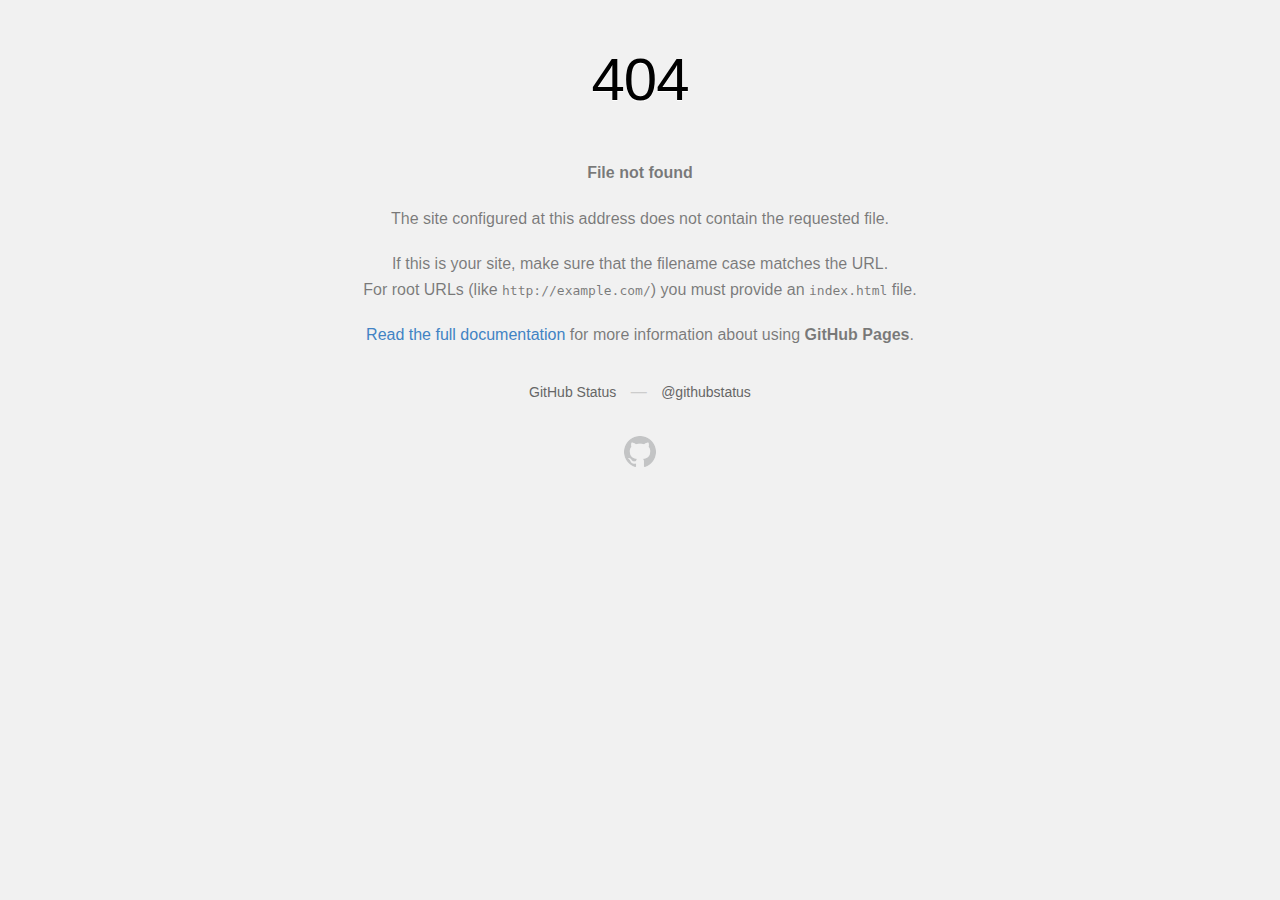
<file: news/index.html>
<!DOCTYPE html>
<html>
  
<!-- Mirrored from oceanautoparts.us/news/index.html by HTTrack Website Copier/3.x [XR&CO'2014], Tue, 01 Feb 2024 15:51:31 GMT -->
<!-- Added by HTTrack --><meta http-equiv="content-type" content="text/html;charset=utf-8" /><!-- /Added by HTTrack -->
<head>
    <meta http-equiv="Content-type" content="text/html; charset=utf-8">
    <meta http-equiv="Content-Security-Policy" content="default-src 'none'; style-src 'unsafe-inline'; img-src data:; connect-src 'self'">
    <title>Page not found &middot; GitHub Pages</title>
    <style type="text/css" media="screen">
      body {
        background-color: #f1f1f1;
        margin: 0;
        font-family: "Helvetica Neue", Helvetica, Arial, sans-serif;
      }

      .container { margin: 50px auto 40px auto; width: 600px; text-align: center; }

      a { color: #4183c4; text-decoration: none; }
      a:hover { text-decoration: underline; }

      h1 { width: 800px; position:relative; left: -100px; letter-spacing: -1px; line-height: 60px; font-size: 60px; font-weight: 100; margin: 0px 0 50px 0; text-shadow: 0 1px 0 #fff; }
      p { color: rgba(0, 0, 0, 0.5); margin: 20px 0; line-height: 1.6; }

      ul { list-style: none; margin: 25px 0; padding: 0; }
      li { display: table-cell; font-weight: bold; width: 1%; }

      .logo { display: inline-block; margin-top: 35px; }
      .logo-img-2x { display: none; }
      @media
      only screen and (-webkit-min-device-pixel-ratio: 2),
      only screen and (   min--moz-device-pixel-ratio: 2),
      only screen and (     -o-min-device-pixel-ratio: 2/1),
      only screen and (        min-device-pixel-ratio: 2),
      only screen and (                min-resolution: 192dpi),
      only screen and (                min-resolution: 2dppx) {
        .logo-img-1x { display: none; }
        .logo-img-2x { display: inline-block; }
      }

      #suggestions {
        margin-top: 35px;
        color: #ccc;
      }
      #suggestions a {
        color: #666666;
        font-weight: 200;
        font-size: 14px;
        margin: 0 10px;
      }

    </style>
  </head>
  <body>

    <div class="container">

      <h1>404</h1>
      <p><strong>File not found</strong></p>

      <p>
        The site configured at this address does not
        contain the requested file.
      </p>

      <p>
        If this is your site, make sure that the filename case matches the URL.<br>
        For root URLs (like <code>http://example.com/</code>) you must provide an
        <code>index.html</code> file.
      </p>

      <p>
        <a href="https://help.github.com/pages/">Read the full documentation</a>
        for more information about using <strong>GitHub Pages</strong>.
      </p>

      <div id="suggestions">
        <a href="https://githubstatus.com/">GitHub Status</a> &mdash;
        <a href="https://twitter.com/githubstatus">@githubstatus</a>
      </div>

      <a href="../index.html" class="logo logo-img-1x">
        <img width="32" height="32" title="" alt="" src="[data-uri]">
      </a>

      <a href="../index.html" class="logo logo-img-2x">
        <img width="32" height="32" title="" alt="" src="[data-uri]">
      </a>
    </div>
  </body>

<!-- Mirrored from oceanautoparts.us/news/index.html by HTTrack Website Copier/3.x [XR&CO'2014], Tue, 01 Feb 2024 15:51:31 GMT -->
</html>
</file>
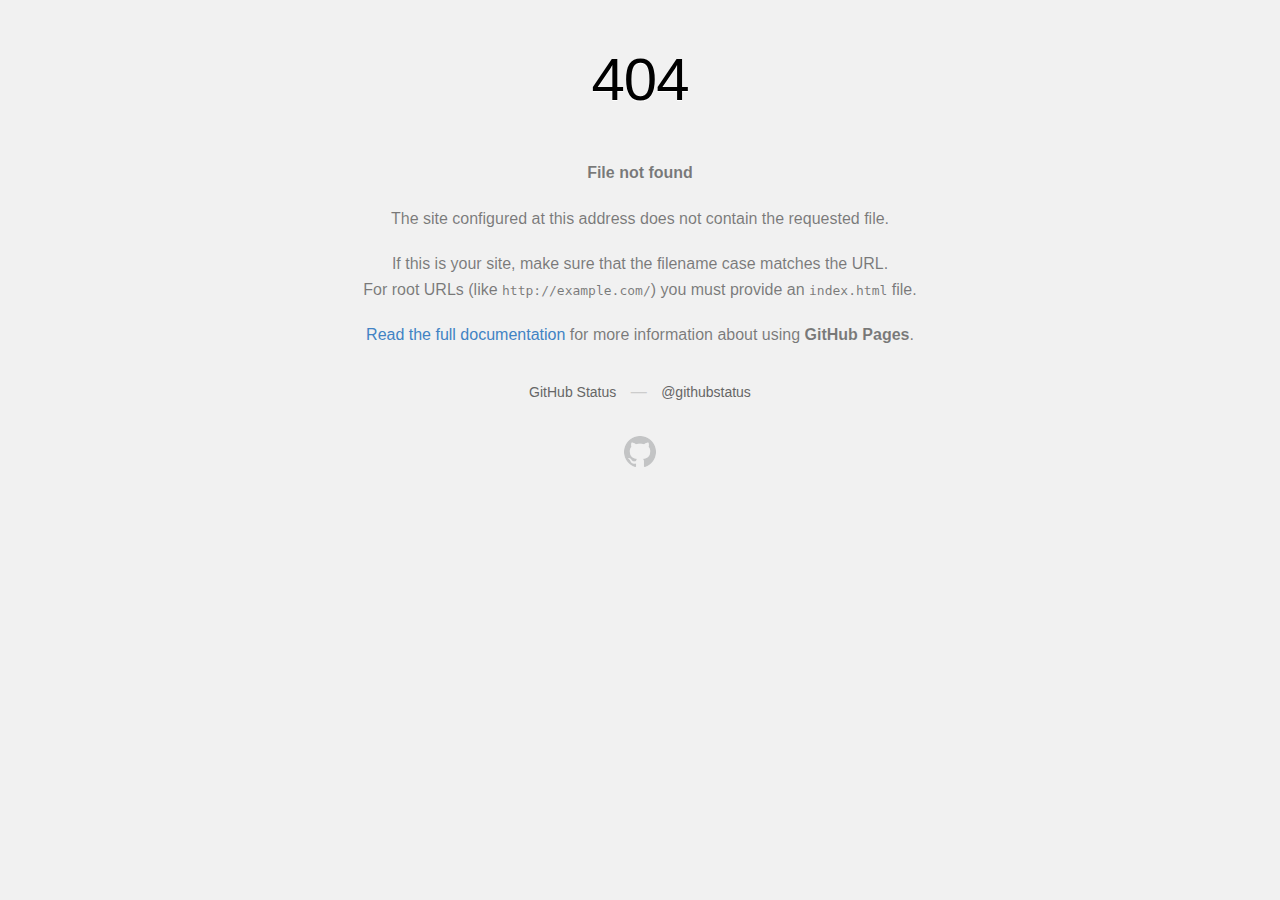
<file: (331) 757-1137.html>
<!DOCTYPE html>
<html>
<meta http-equiv="content-type" content="text/html;charset=utf-8" />
<head>
    <meta http-equiv="Content-type" content="text/html; charset=utf-8">
    <meta http-equiv="Content-Security-Policy" content="default-src 'none'; style-src 'unsafe-inline'; img-src data:; connect-src 'self'">
    <title>Page not found &middot; GitHub Pages</title>
    <style type="text/css" media="screen">
      body {
        background-color: #f1f1f1;
        margin: 0;
        font-family: "Helvetica Neue", Helvetica, Arial, sans-serif;
      }

      .container { margin: 50px auto 40px auto; width: 600px; text-align: center; }

      a { color: #4183c4; text-decoration: none; }
      a:hover { text-decoration: underline; }

      h1 { width: 800px; position:relative; left: -100px; letter-spacing: -1px; line-height: 60px; font-size: 60px; font-weight: 100; margin: 0px 0 50px 0; text-shadow: 0 1px 0 #fff; }
      p { color: rgba(0, 0, 0, 0.5); margin: 20px 0; line-height: 1.6; }

      ul { list-style: none; margin: 25px 0; padding: 0; }
      li { display: table-cell; font-weight: bold; width: 1%; }

      .logo { display: inline-block; margin-top: 35px; }
      .logo-img-2x { display: none; }
      @media
      only screen and (-webkit-min-device-pixel-ratio: 2),
      only screen and (   min--moz-device-pixel-ratio: 2),
      only screen and (     -o-min-device-pixel-ratio: 2/1),
      only screen and (        min-device-pixel-ratio: 2),
      only screen and (                min-resolution: 192dpi),
      only screen and (                min-resolution: 2dppx) {
        .logo-img-1x { display: none; }
        .logo-img-2x { display: inline-block; }
      }

      #suggestions {
        margin-top: 35px;
        color: #ccc;
      }
      #suggestions a {
        color: #666666;
        font-weight: 200;
        font-size: 14px;
        margin: 0 10px;
      }

    </style>
  </head>
  <body>

    <div class="container">

      <h1>404</h1>
      <p><strong>File not found</strong></p>

      <p>
        The site configured at this address does not
        contain the requested file.
      </p>

      <p>
        If this is your site, make sure that the filename case matches the URL.<br>
        For root URLs (like <code>http://example.com/</code>) you must provide an
        <code>index.html</code> file.
      </p>

      <p>
        <a href="https://help.github.com/pages/">Read the full documentation</a>
        for more information about using <strong>GitHub Pages</strong>.
      </p>

      <div id="suggestions">
        <a href="https://githubstatus.com/">GitHub Status</a> &mdash;
        <a href="https://twitter.com/githubstatus">@githubstatus</a>
      </div>

      <a href="index.html" class="logo logo-img-1x">
        <img width="32" height="32" title="" alt="" src="[data-uri]">
      </a>

      <a href="index.html" class="logo logo-img-2x">
        <img width="32" height="32" title="" alt="" src="[data-uri]">
      </a>
    </div>
  </body>

</html>
</file>
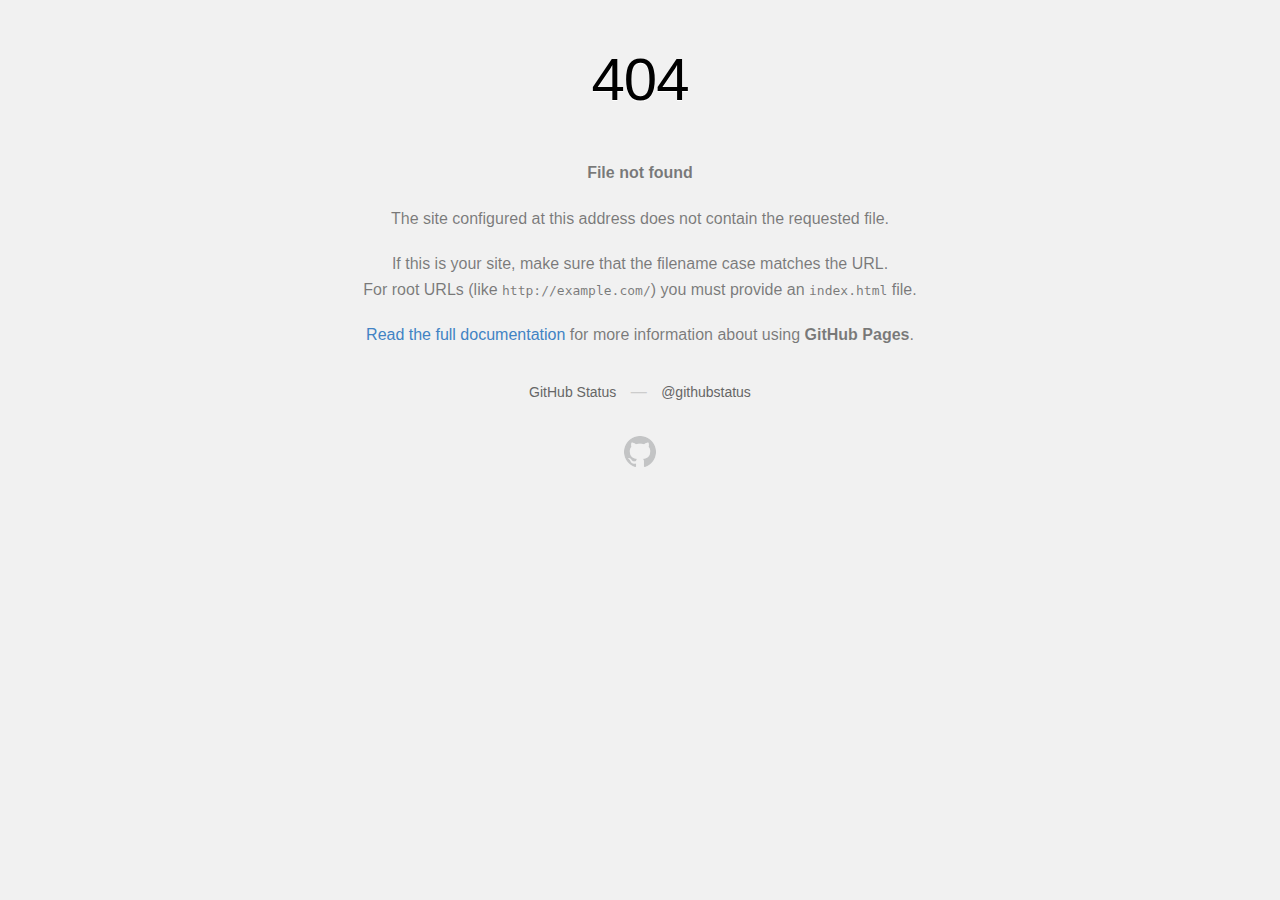
<file: arget=.html>
<!DOCTYPE html>
<html>
  
<meta http-equiv="content-type" content="text/html;charset=utf-8" />
<head>
    <meta http-equiv="Content-type" content="text/html; charset=utf-8">
    <meta http-equiv="Content-Security-Policy" content="default-src 'none'; style-src 'unsafe-inline'; img-src data:; connect-src 'self'">
    <title>Page not found &middot; GitHub Pages</title>
    <style type="text/css" media="screen">
      body {
        background-color: #f1f1f1;
        margin: 0;
        font-family: "Helvetica Neue", Helvetica, Arial, sans-serif;
      }

      .container { margin: 50px auto 40px auto; width: 600px; text-align: center; }

      a { color: #4183c4; text-decoration: none; }
      a:hover { text-decoration: underline; }

      h1 { width: 800px; position:relative; left: -100px; letter-spacing: -1px; line-height: 60px; font-size: 60px; font-weight: 100; margin: 0px 0 50px 0; text-shadow: 0 1px 0 #fff; }
      p { color: rgba(0, 0, 0, 0.5); margin: 20px 0; line-height: 1.6; }

      ul { list-style: none; margin: 25px 0; padding: 0; }
      li { display: table-cell; font-weight: bold; width: 1%; }

      .logo { display: inline-block; margin-top: 35px; }
      .logo-img-2x { display: none; }
      @media
      only screen and (-webkit-min-device-pixel-ratio: 2),
      only screen and (   min--moz-device-pixel-ratio: 2),
      only screen and (     -o-min-device-pixel-ratio: 2/1),
      only screen and (        min-device-pixel-ratio: 2),
      only screen and (                min-resolution: 192dpi),
      only screen and (                min-resolution: 2dppx) {
        .logo-img-1x { display: none; }
        .logo-img-2x { display: inline-block; }
      }

      #suggestions {
        margin-top: 35px;
        color: #ccc;
      }
      #suggestions a {
        color: #666666;
        font-weight: 200;
        font-size: 14px;
        margin: 0 10px;
      }

    </style>
  </head>
  <body>

    <div class="container">

      <h1>404</h1>
      <p><strong>File not found</strong></p>

      <p>
        The site configured at this address does not
        contain the requested file.
      </p>

      <p>
        If this is your site, make sure that the filename case matches the URL.<br>
        For root URLs (like <code>http://example.com/</code>) you must provide an
        <code>index.html</code> file.
      </p>

      <p>
        <a href="https://help.github.com/pages/">Read the full documentation</a>
        for more information about using <strong>GitHub Pages</strong>.
      </p>

      <div id="suggestions">
        <a href="https://githubstatus.com/">GitHub Status</a> &mdash;
        <a href="https://twitter.com/githubstatus">@githubstatus</a>
      </div>

      <a href="index.html" class="logo logo-img-1x">
        <img width="32" height="32" title="" alt="" src="[data-uri]">
      </a>

      <a href="index.html" class="logo logo-img-2x">
        <img width="32" height="32" title="" alt="" src="[data-uri]">
      </a>
    </div>
  </body>

</html>
</file>
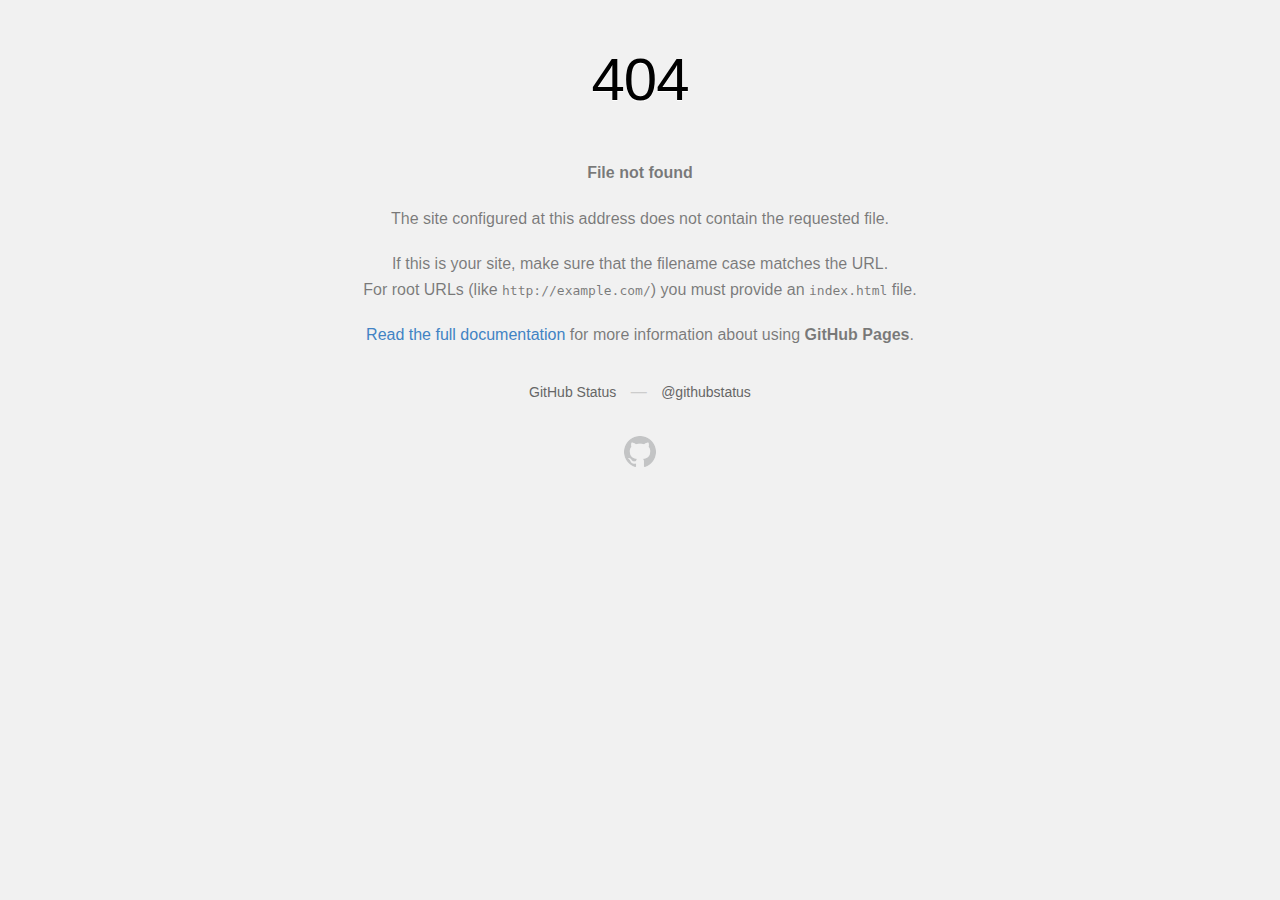
<file: page/(331) 757-1137.html>
<!DOCTYPE html>
<html>
  
<!-- Mirrored from oceanautoparts.us/page/(816)800-8507.html by HTTrack Website Copier/3.x [XR&CO'2014], Tue, 01 Feb 2024 15:51:31 GMT -->
<!-- Added by HTTrack --><meta http-equiv="content-type" content="text/html;charset=utf-8" /><!-- /Added by HTTrack -->
<head>
    <meta http-equiv="Content-type" content="text/html; charset=utf-8">
    <meta http-equiv="Content-Security-Policy" content="default-src 'none'; style-src 'unsafe-inline'; img-src data:; connect-src 'self'">
    <title>Page not found &middot; GitHub Pages</title>
    <style type="text/css" media="screen">
      body {
        background-color: #f1f1f1;
        margin: 0;
        font-family: "Helvetica Neue", Helvetica, Arial, sans-serif;
      }

      .container { margin: 50px auto 40px auto; width: 600px; text-align: center; }

      a { color: #4183c4; text-decoration: none; }
      a:hover { text-decoration: underline; }

      h1 { width: 800px; position:relative; left: -100px; letter-spacing: -1px; line-height: 60px; font-size: 60px; font-weight: 100; margin: 0px 0 50px 0; text-shadow: 0 1px 0 #fff; }
      p { color: rgba(0, 0, 0, 0.5); margin: 20px 0; line-height: 1.6; }

      ul { list-style: none; margin: 25px 0; padding: 0; }
      li { display: table-cell; font-weight: bold; width: 1%; }

      .logo { display: inline-block; margin-top: 35px; }
      .logo-img-2x { display: none; }
      @media
      only screen and (-webkit-min-device-pixel-ratio: 2),
      only screen and (   min--moz-device-pixel-ratio: 2),
      only screen and (     -o-min-device-pixel-ratio: 2/1),
      only screen and (        min-device-pixel-ratio: 2),
      only screen and (                min-resolution: 192dpi),
      only screen and (                min-resolution: 2dppx) {
        .logo-img-1x { display: none; }
        .logo-img-2x { display: inline-block; }
      }

      #suggestions {
        margin-top: 35px;
        color: #ccc;
      }
      #suggestions a {
        color: #666666;
        font-weight: 200;
        font-size: 14px;
        margin: 0 10px;
      }

    </style>
  </head>
  <body>

    <div class="container">

      <h1>404</h1>
      <p><strong>File not found</strong></p>

      <p>
        The site configured at this address does not
        contain the requested file.
      </p>

      <p>
        If this is your site, make sure that the filename case matches the URL.<br>
        For root URLs (like <code>http://example.com/</code>) you must provide an
        <code>index.html</code> file.
      </p>

      <p>
        <a href="https://help.github.com/pages/">Read the full documentation</a>
        for more information about using <strong>GitHub Pages</strong>.
      </p>

      <div id="suggestions">
        <a href="https://githubstatus.com/">GitHub Status</a> &mdash;
        <a href="https://twitter.com/githubstatus">@githubstatus</a>
      </div>

      <a href="../index.html" class="logo logo-img-1x">
        <img width="32" height="32" title="" alt="" src="[data-uri]">
      </a>

      <a href="../index.html" class="logo logo-img-2x">
        <img width="32" height="32" title="" alt="" src="[data-uri]">
      </a>
    </div>
  </body>

<!-- Mirrored from oceanautoparts.us/page/(816)800-8507.html by HTTrack Website Copier/3.x [XR&CO'2014], Tue, 01 Feb 2024 15:51:31 GMT -->
</html>
</file>
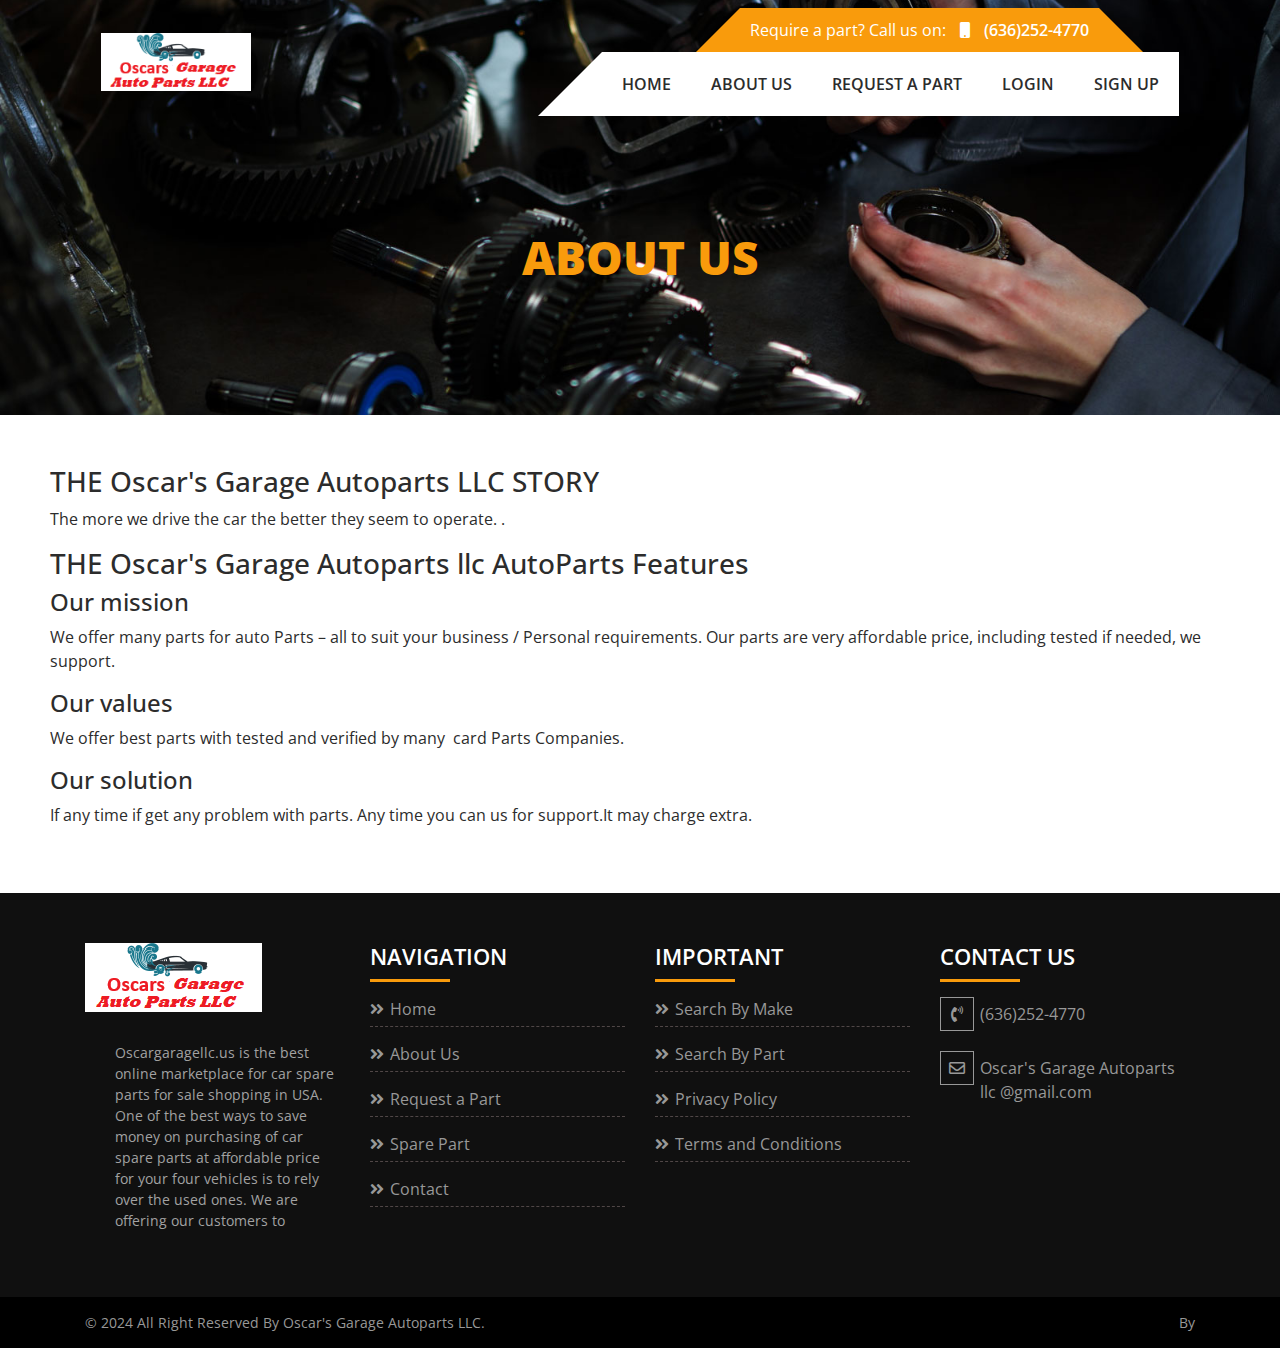
<file: page/about-us.html>
<!doctype html>
<html lang="en">

<meta http-equiv="content-type" content="text/html;charset=utf-8" />
<meta http-equiv="content-type" content="text/html;charset=utf-8" />
<meta http-equiv="content-type" content="text/html;charset=UTF-8" />
<head>
	<!-- Required meta tags -->
	<meta charset="utf-8">
	<meta name="viewport" content="width=device-width, initial-scale=1, shrink-to-fit=no">
	<!-- Bootstrap CSS -->
	<link rel="icon" href="../assets/images/favicon.ico">
	<link rel="stylesheet" href="../public/theme/bootstrap/css/bootstrap.min.css" >
	<link rel="stylesheet" href="../public/theme/fontawesome/css/all.css" >
	<link rel="stylesheet" href="../public/theme/dist/css/style.css"  >
	<link rel='stylesheet' href='../cdnjs.cloudflare.com/ajax/libs/OwlCarousel2/2.3.4/assets/owl.carousel.min.html'>
	<!--script src="https://ajax.aspnetcdn.com/ajax/jQuery/jquery-3.4.1.min.js"></script-->
	<link rel="stylesheet" href="../assets/dist/simplelightbox.min.css">
	<script type="text/javascript" src="../public/theme/bootstrap/js/jquery-3.2.1.min.js"></script>
	<script src='../cdnjs.cloudflare.com/ajax/libs/OwlCarousel2/2.3.4/owl.carousel.min.html'></script>
	<script src="../assets/js/jquery.auto-complete.html"></script>
	<script type="text/javascript" src="../assets/dist/simple-lightbox.js"></script>
	<meta name="google-site-verification" content="sihJvKkGz9zewhMMS9eYA6zxAMkLi89ZL82j7tJsob4" />
	
	<title>Vehicle Spare Parts for Sale | Automotive Body Parts</title>
	<meta name="description" content="Vehicle Spare and Automotive Body Parts for Sale at Oscargaragellc.us. Online marketplace with a nationwide network of facilities offering a large selection of used car parts at best prices." />
	<meta name="keywords" content="Second hand spare part for salevehicle spare parts for sale" />
	 
	<!-- Global site tag (gtag.js) - Google Analytics -->
<script async src="https://www.googletagmanager.com/gtag/js?id=UA-138671404-2"></script>
<script>
  window.dataLayer = window.dataLayer || [];
  function gtag(){dataLayer.push(arguments);}
  gtag('js', new Date());

  gtag('config', 'UA-138671404-2');
</script>


<style>
.scrollbar
{
  margin-left: 30px;
  float: left;
  height: 220px;
  width: 220px;
  background: #101010;
  overflow-y: scroll;
  margin-bottom: 25px;
}

.force-overflow
{
  min-height: 450px;
}

/*
 *  STYLE 14
 */

#style-14::-webkit-scrollbar-track
{
  -webkit-box-shadow: inset 0 0 6px rgba(0,0,0,0.6);
  background-color: #CCCCCC;
}

#style-14::-webkit-scrollbar
{
  width: 4px;
  background-color: #F5F5F5;
}

#style-14::-webkit-scrollbar-thumb
{
  background-color: #FFF;
  background-image: -webkit-linear-gradient(90deg,
                                            rgba(0, 0, 0, 1) 0%,
                        rgba(0, 0, 0, 1) 25%,
                        transparent 100%,
                        rgba(0, 0, 0, 1) 75%,
                        transparent)
}
</style>

</head>
<body>
	<header class="main-header transparent-header">
	  <div class="container">
		  <nav class="navbar navbar-expand-md">
				<a class="navbar-brand" href="../index-2.html"><img src="../public/theme/dist/images/logo.png" alt="USED PART"></a>
				  <button class="navbar-toggler" type="button" data-toggle="collapse" data-target="#navbarNavAltMarkup" aria-controls="navbarNavAltMarkup" aria-expanded="false" aria-label="Toggle navigation">
					<span class="navbar-toggler-icon"></span>
				  </button>
				<div class="nav-box">
					<div class="top-call">Require a part? Call us on: <a href="tel:(636)252-4770"><i class="fa fa-mobile"></i> (636)252-4770</a>
					</div>
					<div class="collapse navbar-collapse justify-content-end" id="navbarNavAltMarkup">
						<ul class="navbar-nav">
						  <li class="nav-item active">
							<a class="nav-link" href="../index-2.html">Home </a>
						  </li>
						  <li class="nav-item">
							<a class="nav-link" href="about-us.html">About Us</a>
						  </li>
						  <li class="nav-item">
							<a class="nav-link" href="../enquiry.html">Request A Part</a>
						  </li>

						 

						  						  <li class="nav-item">
							<a class="nav-link" href="../user.html">Login</a>
						  </li>
						  <li class="nav-item"> 
							<a class="nav-link" href="../frontend/users/register.html">Sign Up</a>
						  </li>
						  						</ul>
					</div>
				</div>
			</nav>
	  </div>
	</header>
	 <!-- Datatable style -->
<link rel="stylesheet" href="../public/plugins/datatables/dataTables.bootstrap.css"> 
<style>
.about-us-main-banner {
	background: url(../assets/images/2019/11/2aab10af5a99dabe95fe4d2d6bf558e8.jpg) no-repeat center center;
    background-size: cover;
    padding: 150px 0px 50px;
}
</style>
<section class="about-us-main-banner">
<div class="container">
	<div class="row">
		<div class="col-md-12 text-center">
			<div class="banner-text"><h1><strong>About Us</strong></h1>
		</div>
	</div>
</div>
</section>
<section class="innerpage-sec"> 
	<!--div class="fet-img">
		<img src="https://www.selectusedparts.com/assets/images/2019/11/2aab10af5a99dabe95fe4d2d6bf558e8.jpg" height="250">        
	</div-->	
	<div class="elementor-widget-container">
			<h3 class="elementor-heading-title elementor-size-default">THE Oscar's Garage Autoparts LLC STORY</h3>		</div>
				</div>
				<div class="elementor-element elementor-element-c17fa5f elementor-widget elementor-widget-text-editor" data-id="c17fa5f" data-element_type="widget" data-widget_type="text-editor.default">
				<div class="elementor-widget-container">
					<div class="elementor-text-editor elementor-clearfix"><p>The more we drive the car the better they seem to operate. .</p></div>
				</div>
				</div>
				<div class="elementor-element elementor-element-bda642d elementor-widget elementor-widget-heading" data-id="bda642d" data-element_type="widget" data-widget_type="heading.default">
				<div class="elementor-element elementor-element-d6016a3 elementor-widget elementor-widget-image" data-id="d6016a3" data-element_type="widget" data-widget_type="image.default">
				<div class="elementor-widget-container">
				<div class="elementor-image">
										</--<img width="435" height="293" src="../rooptuxa/2018/05/chart2.html" class="attachment-large size-large" alt="" loading="lazy" srcset="https://stateoemautopart.com/rooptuxa/2018/05/chart2.png 435w, https://stateoemautopart.com/rooptuxa/2018/05/chart2-64x43.png 64w" sizes="(max-width: 435px) 100vw, 435px" />											</div> 
				</div>
				</div>
						</div>
					</div>
		</div>
		<div class="elementor-column elementor-col-50 elementor-top-column elementor-element elementor-element-698fbda" data-id="698fbda" data-element_type="column">
			<div class="elementor-column-wrap elementor-element-populated">
							<div class="elementor-widget-wrap">
						<div class="elementor-element elementor-element-ebf409d elementor-widget elementor-widget-image" data-id="ebf409d" data-element_type="widget" data-widget_type="image.default">
				<div class="elementor-widget-container">
					<div class="elementor-image">
			
									</--	<img width="435" height="294" src="../rooptuxa/2018/05/chart1.html" class="attachment-large size-large" alt="" loading="lazy" srcset="https://stateoemautopart.com/rooptuxa/2018/05/chart1.png 435w, https://stateoemautopart.com/rooptuxa/2018/05/chart1-64x43.png 64w" sizes="(max-width: 400px) 100vw, 435px" />											</div> 
				</div>
				</div>
				<div class="elementor-element elementor-element-f1cfde2 elementor-widget elementor-widget-heading" data-id="f1cfde2" data-element_type="widget" data-widget_type="heading.default">
				<div class="elementor-widget-container">
			<h3 class="elementor-heading-title elementor-size-default">THE Oscar's Garage Autoparts llc AutoParts Features</h3>		</div>
				</div>
				<div class="elementor-element elementor-element-eca83fc elementor-widget elementor-widget-heading" data-id="eca83fc" data-element_type="widget" data-widget_type="heading.default">
				<div class="elementor-widget-container">
			<h4 class="elementor-heading-title elementor-size-default">Our mission</h4>		</div>
				</div>
				<div class="elementor-element elementor-element-e020873 elementor-widget elementor-widget-text-editor" data-id="e020873" data-element_type="widget" data-widget_type="text-editor.default">
				<div class="elementor-widget-container">
					<div class="elementor-text-editor elementor-clearfix"><p>We offer many parts for auto Parts – all to suit your business / Personal requirements. Our parts are very affordable price, including tested if needed, we support.</p></div>
				</div>
				</div>
				<div class="elementor-element elementor-element-196f97b elementor-widget elementor-widget-heading" data-id="196f97b" data-element_type="widget" data-widget_type="heading.default">
				<div class="elementor-widget-container">
			<h4 class="elementor-heading-title elementor-size-default">Our values</h4>		</div>
				</div>
				<div class="elementor-element elementor-element-f26af23 elementor-widget elementor-widget-text-editor" data-id="f26af23" data-element_type="widget" data-widget_type="text-editor.default">
				<div class="elementor-widget-container">
					<div class="elementor-text-editor elementor-clearfix"><p>We offer best parts with tested and verified by many  card Parts Companies.</p></div>
				</div>
				</div>
				<div class="elementor-element elementor-element-6e65f1a elementor-widget elementor-widget-heading" data-id="6e65f1a" data-element_type="widget" data-widget_type="heading.default">
				<div class="elementor-widget-container">
			<h4 class="elementor-heading-title elementor-size-default">Our solution</h4>		</div>
				</div>
				<div class="elementor-element elementor-element-77b56c0 elementor-widget elementor-widget-text-editor" data-id="77b56c0" data-element_type="widget" data-widget_type="text-editor.default">
				<div class="elementor-widget-container">
					<div class="elementor-text-editor elementor-clearfix"><p>If any time if get any problem with parts. Any time you can us for support.It may charge extra.</p></div>
				</div>
				</div>
					</div>
		</div>
		</div>
		</div>
	</div>
		</section>
	</div>  
</section>  

				</div>
	<footer class="site-footer">
		<div class="container">
		  <div class="row">
				<div class="col-sm-6 col-lg-3">
					<img src="../public/theme/dist/images/logo.png">
					<div class="scrollbar" id="style-14">
					<div class="force-overflow">
					<p class="footer-text">Oscargaragellc.us is the best online marketplace for car spare parts for sale shopping in USA. One of the best ways to save money on purchasing of car spare parts at affordable price for your four vehicles is to rely over the used ones. We are offering our customers to purchase old car parts online in USA with our discounted or at competitive price rates on all type of genuine and quality automotive parts.

					The car spare body parts are the stuff, which we frequently need for our dream cars on a regular basis. All body parts are required as we all would like to see our cars to move in a smooth way that is encouraging only when we replace the old damaged car body parts. Majority of customer would like to find good deals, and therefore we would focus on buying affordably priced old car parts online. 

					You can shop used car parts and accessories for your dream car on Oceangaragelc.us. We are having customer friendly search bar to browse all types of car spare parts from a great selection of our wide category of used car parts including car Interior body Fittings, Lights, Indicators, Bulbs for automotive Styling look etc…

					With our wide online network of second-hand spare part dealer for all type of brands including Honda, Toyota, Audi, BMW, Hyundai, Tata, Maruti, you can browse the all available range of car body spares parts & choose the product that suitable your requirements from Oceangaragelc.us.</p>
				    </div>
				    </div>
					
				</div>
				<div class="col-sm-6 col-lg-3">
					<h4 class="footer-title">NAVIGATION</h4>
					<ul class="footer-menu">
						<li><a href="../index-2.html">Home</a></li>
						<li><a href="about-us.html">About Us</a></li>
						<li><a href="../enquiry.html">Request a Part</a></li>
						
						<li><a href="spare-parts.html">Spare Part</a></li>
						<li><a href="contact-us.html">Contact</a></li>
					</ul>
				</div>
				<div class="col-sm-6 col-lg-3">
					<h4 class="footer-title">IMPORTANT</h4>
					<ul class="footer-menu">
						<li><a href="../enquiry.html">Search By Make</a></li>
						<li><a href="../enquiry.html">Search By Part</a></li>
						<li><a href="privacy-statement.html">Privacy Policy</a></li>
						<li><a href="terms-conditions.html">Terms and Conditions</a></li>
					</ul>
				</div> 
				<div class="col-sm-6 col-lg-3">
					<h4 class="footer-title">CONTACT US</h4>
										<ul class="contact-menu">
											<li><a href="(331)%20757-1137.html"><i class="fas fa-phone-volume"></i>(636)252-4770</a></li>
						
						
						<li><a href="mailto:Oscargaragellc@gmail.com"><i class="far fa-envelope"></i>Oscar's Garage Autoparts llc @gmail.com</a></li>
						
						  
					</ul>
				</div>
		  </div>
		</div>
		<div class="sub-footer">
		  <div class="container">
			  <div class="row">
				  <div class="col-sm-6">
					  <p>© 2024 All Right Reserved By Oscar's Garage Autoparts LLC.</p>
				  </div>
				  <div class="col-sm-6 text-right">
					  <p><a href="https://www.innzes.com/" target="_blank"></a> By <a  Made with Love</a></p>
				  </div>
			  </div>
		  </div>
		</div>
	</footer>   
    <!-- jQuery first, then Popper.js, then Bootstrap JS -->

<script src="../public/theme/bootstrap/js/bootstrap.min.js" ></script>
<script>
$(document).ready(function(){
	$('#load-more').click(function () {  
		$('.brand-container').toggleClass('active');  
		$(this).html(function(i, v){
		   return v === 'Show Less <i class="fas fa-angle-double-up"></i>' ? 'Show All <i class="fas fa-angle-double-down"></i>' : 'Show Less <i class="fas fa-angle-double-up"></i>'
		})
	});
});
</script>
<!-- Global site tag (gtag.js) - Google Analytics -->

 <!--script async src="https://www.googletagmanager.com/gtag/js?id=UA-144360194-2"></script>
// <script>
  // window.dataLayer = window.dataLayer || [];
  // function gtag(){dataLayer.push(arguments);}
  // gtag('js', new Date());

  // gtag('config', 'UA-144360194-2');
// </script -->



  <script src="../code.jquery.com/ui/1.12.1/jquery-ui.html"></script>
  <script>
$(document).ready(function () {
  if (!$.browser.webkit) {
      $('.wrapper').html('<p>Sorry! Non webkit users. :(</p>');
  }
});
</script>
</body>



</html>
</file>
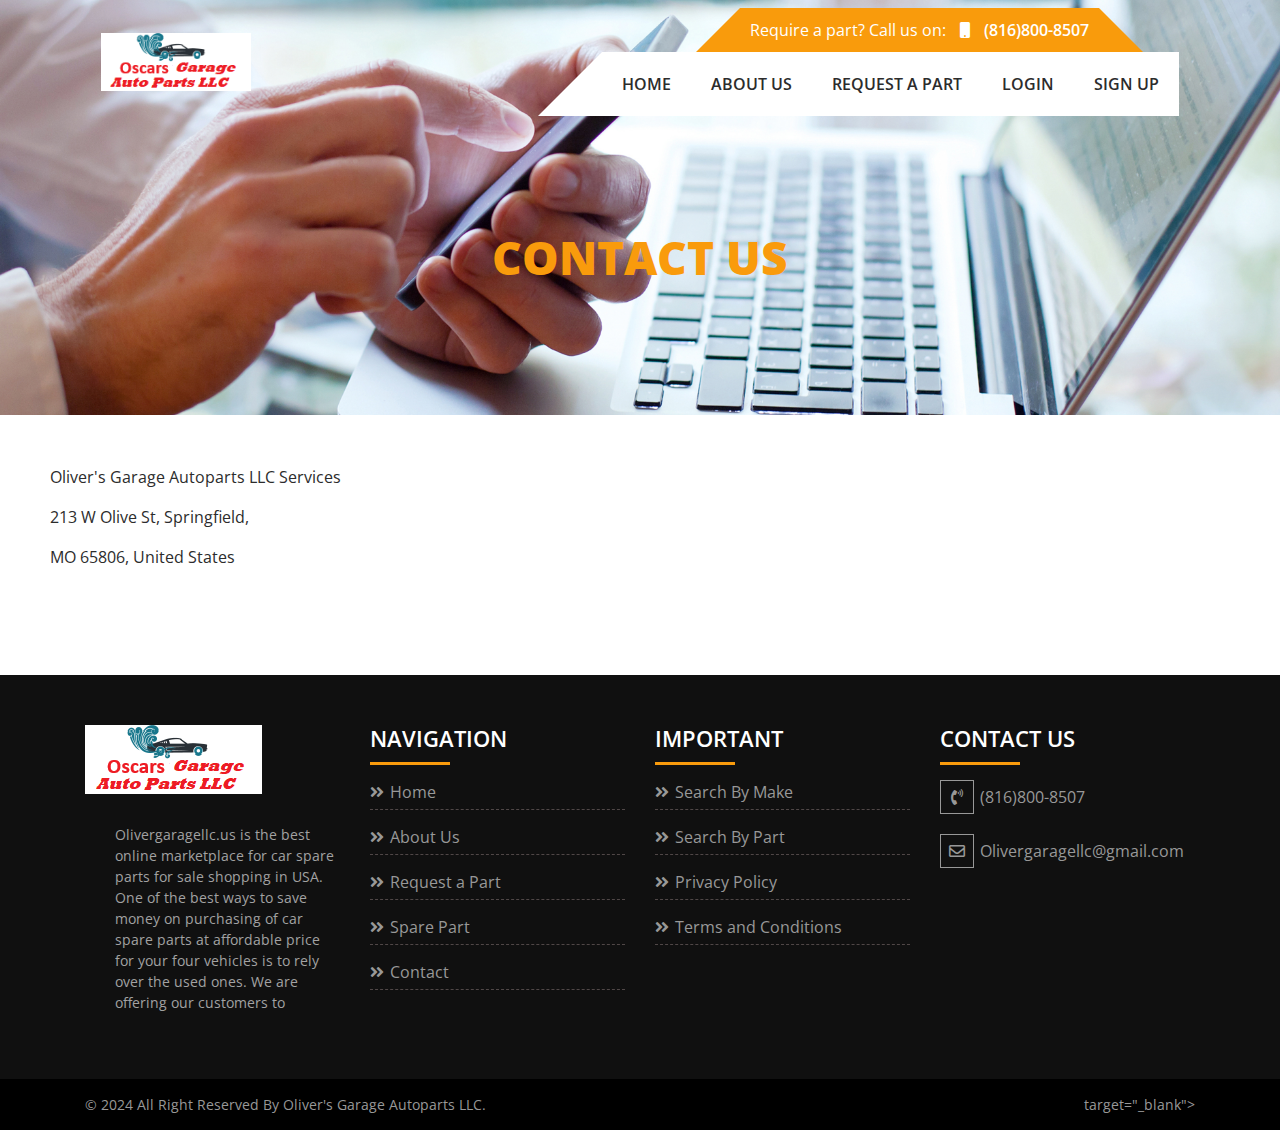
<file: page/contact-us.html>
<!doctype html>
<html lang="en">

<meta http-equiv="content-type" content="text/html;charset=utf-8" />
<meta http-equiv="content-type" content="text/html;charset=utf-8" />
<meta http-equiv="content-type" content="text/html;charset=UTF-8" />
<head>
	<!-- Required meta tags -->
	<meta charset="utf-8">
	<meta name="viewport" content="width=device-width, initial-scale=1, shrink-to-fit=no">
	<!-- Bootstrap CSS -->
	<link rel="icon" href="../assets/images/favicon.ico">
	<link rel="stylesheet" href="../public/theme/bootstrap/css/bootstrap.min.css" >
	<link rel="stylesheet" href="../public/theme/fontawesome/css/all.css" >
	<link rel="stylesheet" href="../public/theme/dist/css/style.css"  >
	<link rel='stylesheet' href='../cdnjs.cloudflare.com/ajax/libs/OwlCarousel2/2.3.4/assets/owl.carousel.min.html'>
	<!--script src="https://ajax.aspnetcdn.com/ajax/jQuery/jquery-3.4.1.min.js"></script-->
	<link rel="stylesheet" href="../assets/dist/simplelightbox.min.css">
	<script type="text/javascript" src="../public/theme/bootstrap/js/jquery-3.2.1.min.js"></script>
	<script src='../cdnjs.cloudflare.com/ajax/libs/OwlCarousel2/2.3.4/owl.carousel.min.html'></script>
	<script src="../assets/js/jquery.auto-complete.html"></script>
	<script type="text/javascript" src="../assets/dist/simple-lightbox.js"></script>
	<meta name="google-site-verification" content="sihJvKkGz9zewhMMS9eYA6zxAMkLi89ZL82j7tJsob4" />
	
	<title>Contact us at (816)800-8507 to Get the Best Spare Parts in USA</title>
	<meta name="description" content="Contact us on  (816)800-8507 to get the best used spare parts in USA. We will provide you the highest quality second hand car parts in Chandigarh-Panchkula at lowest price." />
	<meta name="keywords" content="Second hand spare part for saleBest Spare Parts in USA" />
	 
	<!-- Global site tag (gtag.js) - Google Analytics -->
<script async src="https://www.googletagmanager.com/gtag/js?id=UA-138671404-2"></script>
<script>
  window.dataLayer = window.dataLayer || [];
  function gtag(){dataLayer.push(arguments);}
  gtag('js', new Date());

  gtag('config', 'UA-138671404-2');
</script>



<style>
.scrollbar
{
  margin-left: 30px;
  float: left;
  height: 220px;
  width: 220px;
  background: #101010;
  overflow-y: scroll;
  margin-bottom: 25px;
}

.force-overflow
{
  min-height: 450px;
}

/*
 *  STYLE 14
 */

#style-14::-webkit-scrollbar-track
{
  -webkit-box-shadow: inset 0 0 6px rgba(0,0,0,0.6);
  background-color: #CCCCCC;
}

#style-14::-webkit-scrollbar
{
  width: 4px;
  background-color: #F5F5F5;
}

#style-14::-webkit-scrollbar-thumb
{
  background-color: #FFF;
  background-image: -webkit-linear-gradient(90deg,
                                            rgba(0, 0, 0, 1) 0%,
                        rgba(0, 0, 0, 1) 25%,
                        transparent 100%,
                        rgba(0, 0, 0, 1) 75%,
                        transparent)
}
</style>

</head>
<body>
	<header class="main-header transparent-header">
	  <div class="container">
		  <nav class="navbar navbar-expand-md">
				<a class="navbar-brand" href="../index-2.html"><img src="../public/theme/dist/images/logo.png" alt="USED PART"></a>
				  <button class="navbar-toggler" type="button" data-toggle="collapse" data-target="#navbarNavAltMarkup" aria-controls="navbarNavAltMarkup" aria-expanded="false" aria-label="Toggle navigation">
					<span class="navbar-toggler-icon"></span>
				  </button>
				<div class="nav-box">
					<div class="top-call">Require a part? Call us on: <a href="tel: (816)800-8507"><i class="fa fa-mobile"></i> (816)800-8507</a></div>
					<div class="collapse navbar-collapse justify-content-end" id="navbarNavAltMarkup">
						<ul class="navbar-nav">
						  <li class="nav-item active">
							<a class="nav-link" href="../index-2.html">Home </a>
						  </li>
						  <li class="nav-item">
							<a class="nav-link" href="about-us.html">About Us</a>
						  </li>
						  <li class="nav-item">
							<a class="nav-link" href="../enquiry.html">Request A Part</a>
						  </li>

						

						  						  <li class="nav-item">
							<a class="nav-link" href="../user.html">Login</a>
						  </li>
						  <li class="nav-item"> 
							<a class="nav-link" href="../frontend/users/register.html">Sign Up</a>
						  </li>
						  						</ul>
					</div>
				</div>
			</nav>
	  </div>
	</header>
	 <!-- Datatable style -->
<link rel="stylesheet" href="../public/plugins/datatables/dataTables.bootstrap.css"> 
<style>
.contact-us-main-banner {
	background: url(../assets/images/2019/11/1dd23b0864c1a8cdea00c419cf3e1de9.png) no-repeat center center;
    background-size: cover;
    padding: 150px 0px 50px;
}
</style>
<section class="contact-us-main-banner">
<div class="container">
	<div class="row">
		<div class="col-md-12 text-center">
			<div class="banner-text"><h1><strong>Contact Us</strong></h1>
		</div>
	</div>
</div>
</section>
<section class="innerpage-sec"> 
	<!--div class="fet-img">
		<img src="https://www.selectusedparts.com/assets/images/2019/11/1dd23b0864c1a8cdea00c419cf3e1de9.png" height="250">        
	</div-->	
	<div class="textwrap">
		<p>Oliver's Garage Autoparts LLC Services</p>

<p>213 W Olive St, Springfield, </p>

<p>MO 65806, United States </p>

<p> </p>	</div>  
</section>  

     
	<footer class="site-footer">
		<div class="container">
		  <div class="row">
				<div class="col-sm-6 col-lg-3">
					<img src="../public/theme/dist/images/logo.png">
					<div class="scrollbar" id="style-14">
					<div class="force-overflow">
					<p class="footer-text">Olivergaragellc.us is the best online marketplace for car spare parts for sale shopping in USA. One of the best ways to save money on purchasing of car spare parts at affordable price for your four vehicles is to rely over the used ones. We are offering our customers to purchase old car parts online in USA with our discounted or at competitive price rates on all type of genuine and quality automotive parts.

					The car spare body parts are the stuff, which we frequently need for our dream cars on a regular basis. All body parts are required as we all would like to see our cars to move in a smooth way that is encouraging only when we replace the old damaged car body parts. Majority of customer would like to find good deals, and therefore we would focus on buying affordably priced old car parts online. 

					You can shop used car parts and accessories for your dream car on oceanautoparts.us. We are having customer friendly search bar to browse all types of car spare parts from a great selection of our wide category of used car parts including car Interior body Fittings, Lights, Indicators, Bulbs for automotive Styling look etc…

					With our wide online network of second-hand spare part dealer for all type of brands including Honda, Toyota, Audi, BMW, Hyundai, Tata, Maruti, you can browse the all available range of car body spares parts & choose the product that suitable your requirements from oceanautoparts.us.</p>
				    </div>
				    </div>
					
				</div>
				<div class="col-sm-6 col-lg-3">
					<h4 class="footer-title">NAVIGATION</h4>
					<ul class="footer-menu">
						<li><a href="../index-2.html">Home</a></li>
						<li><a href="about-us.html">About Us</a></li>
						<li><a href="../enquiry.html">Request a Part</a></li>
						
						<li><a href="spare-parts.html">Spare Part</a></li>
						<li><a href="contact-us.html">Contact</a></li>
					</ul>
				</div>
				<div class="col-sm-6 col-lg-3">
					<h4 class="footer-title">IMPORTANT</h4>
					<ul class="footer-menu">
						<li><a href="../enquiry.html">Search By Make</a></li>
						<li><a href="../enquiry.html">Search By Part</a></li>
						<li><a href="privacy-statement.html">Privacy Policy</a></li>
						<li><a href="terms-conditions.html">Terms and Conditions</a></li>
					</ul>
				</div> 
				<div class="col-sm-6 col-lg-3">
					<h4 class="footer-title">CONTACT US</h4>
										<ul class="contact-menu">
						<li><a href="tel:(816)800-8507"><i class="fas fa-phone-volume"></i> (816)800-8507</a></li>
						
						<li><a href="mailto:Olivergaragellc@gmail.com"><i class="far fa-envelope"></i>Olivergaragellc@gmail.com</a></li>
						
					</ul>
				</div>
		  </div>
		</div>
		<div class="sub-footer">
		  <div class="container">
			  <div class="row">
				  <div class="col-sm-6">
					  <p>© 2024 All Right Reserved By Oliver's Garage Autoparts LLC.</p>
				  </div>
				  <div class="col-sm-6 text-right">
					  <p><a  target="_blank"></a>  target="_blank"></a></p>
				  </div>
			  </div>
		  </div>
		</div>
	</footer>   
    <!-- jQuery first, then Popper.js, then Bootstrap JS -->

<script src="../public/theme/bootstrap/js/bootstrap.min.js" ></script>
<script>
$(document).ready(function(){
	$('#load-more').click(function () {  
		$('.brand-container').toggleClass('active');  
		$(this).html(function(i, v){
		   return v === 'Show Less <i class="fas fa-angle-double-up"></i>' ? 'Show All <i class="fas fa-angle-double-down"></i>' : 'Show Less <i class="fas fa-angle-double-up"></i>'
		})
	});
});
</script>
<!-- Global site tag (gtag.js) - Google Analytics -->

 <!--script async src="https://www.googletagmanager.com/gtag/js?id=UA-144360194-2"></script>
// <script>
  // window.dataLayer = window.dataLayer || [];
  // function gtag(){dataLayer.push(arguments);}
  // gtag('js', new Date());

  // gtag('config', 'UA-144360194-2');
// </script -->



  <script src="../code.jquery.com/ui/1.12.1/jquery-ui.html"></script>
  <script>
$(document).ready(function () {
  if (!$.browser.webkit) {
      $('.wrapper').html('<p>Sorry! Non webkit users. :(</p>');
  }
});
</script>
</body>



</html>
</file>
<file: public/theme/dist/css/style.css>
@import url('https://fonts.googleapis.com/css?family=Open+Sans:300,300i,400,400i,600,600i,700,700i,800,800i&amp;display=swap');
body { font-family: 'Open Sans', sans-serif;  color: #2c2c2c; }
img, iframe { max-width: 100%; }
a:hover { text-decoration: none; }
p {
    font-size: 16px;
}
table {width: 100%;}
.main-banner { background:  url(../images/banner.jpg) no-repeat center center; background-size: cover; padding: 150px 0px 50px; }
.enquiry-main-banner { 
	background:  url(../images/banner.jpg) no-repeat center center; 
	background-size: cover; 
	padding: 150px 0px 50px; 
}
.box-body.table-responsive .form-inline {
    display: block;
}
.txt-center {
	text-align:center; 
}
.banner-text {  max-width: 800px;margin: 80px auto;}
.banner-text h1 {color: #fff;  margin: 0 auto 40px; font-size: 46px; font-weight: 300; text-transform:uppercase;}
.banner-text h1 strong {font-weight: 800;color: #f99b0c;}
.banner-texts p { color: #fff;  margin: 0 auto 40px; }
header.main-header.transparent-header { position: absolute; width: 100%;}
.main-header ul.navbar-nav { background: #fff; position: relative; height:64px; line-height: 64px;}
.main-header ul.navbar-nav li a.nav-link {color: #2c2c2c;font-size: 16px;font-weight: 600;text-transform: uppercase;padding: 0px 20px;}
.main-header ul.navbar-nav::before {position: absolute;top: 0px;left: -64px;content: '';border-width: 32px;border-style: solid;border-top-color: rgba(0,0,0,0);border-left-color: rgba(0,0,0,0);border-right-color: #fff;border-bottom-color: #fff;}
.top-call {display: table;margin: 0 80px 0 auto;padding: 10px;background: #F99B0C;color: #fff;font-size: 16px; position: relative;}
.top-call a { color:#fff; font-weight: 600; display: inline-block;}
.top-call a i { padding: 0 10px;}
.nav-box { width:100%; }
.top-call::before {position: absolute;top: 0px;left: -46px;content: '';border-width: 23px;border-style: solid;border-top-color: rgba(0,0,0,0);border-left-color: rgba(0,0,0,0);border-right-color: #F99B0C;border-bottom-color: #F99B0C;width: 0;height: 0;}
.top-call::after {position: absolute;top: 0px;right: -46px;content: '';border-width: 23px;border-style: solid;border-bottom-color: #F99B0C;border-left-color: #F99B0C;border-right-color: rgba(0,0,0,0);border-top-color: rgba(0,0,0,0);width: 0;height: 0;}
.btn.btn-style {background: #f99b0c;text-transform: uppercase;font-weight: 700;padding: 10px 30px;color: #000;}
.supplier-part { background: url(../images/supply-bg.jpg) no-repeat center center; background-size: cover; padding: 40px; }
.supplier-part2 { background: #f99b0c  ;  padding: 40px;}
.supplier-part2 .btn.btn-style {background: #fff;}
.home-sec2 h2 { font-size: 36px;color: #000; margin-bottom: 30px;}
.benefit-sec { padding: 50px 0;}
h2.main-title { font-weight: 700; color: #2c2c2c; text-transform: uppercase;font-size: 36px}
.benefit-box { margin-top: 40px; }
.benefit-box i { font-size: 40px; color: #f99b0c;}
.benefit-box h4 { font-weight: 700;  margin: 20px 0;}
.getback-sec { background: #f99b0c; padding: 40px 0;}
.getback-sec a.btn.btn-style {background: #fff;}
.howwork-sec { padding: 50px 0; }
.hw-box i {width: 80px;height: 80px;line-height: 80px;background: #f99b0c;border-radius: 50%;font-size: 30px;color: #fff;box-shadow: 0 0 0 5px rgba(249, 155, 12, 0.2);margin: 20px;}
section.brand-sec {padding: 40px 0;background: #f7f4e9;}
.brand-container {padding: 20px 0 40px;}
section .app-section {
    background: url(../images/app_bg.jpg) no-repeat center center;
    background-size: cover;
    padding: 40px 0;
}
.brand {width: 12.5%;padding: 5px; }
.brand:nth-child(8) ~ .brand  { display: none; }
.brand-container.active .brand:nth-child(8) ~ .brand  { display: block; }
.brand img { height: 50px; width: auto; margin-bottom: 10px; }
.brand h4 {font-size: 14px;font-weight: 600;}
footer.site-footer {background: #101010;padding-top: 50px;}
h4.footer-title {font-size: 22px;font-weight: 600;color: #fff;}
h4.footer-title::after {width: 80px;height: 3px;display: block;content: "";background: #f99b0c;margin-top: 10px;}
ul.footer-menu { padding:0px; }
ul.footer-menu> li { padding:0px; list-style: none;}
ul.footer-menu> li > a {color: #989898; margin-top: 10px; display: block; border-bottom: 1px dashed #504747; padding: 5px 0; position: relative; padding-left: 20px;}
ul.footer-menu> li > a:hover {color: #ffffff;  }
ul.footer-menu> li > a::before {content: "\f101";font-family: 'Font Awesome 5 Free';font-weight: 600;position: absolute;left: 0;}
ul.contact-menu {padding: 0;margin: 0;}
ul.contact-menu > li {  list-style: none;}
ul.contact-menu> li> a { padding: 10px;display: block;color: #989898; position: relative; padding-left: 40px; margin-top: 10px;}
ul.contact-menu> li> a:hover {color: #ffffff;}
ul.contact-menu> li> a i {width: 34px;height: 34px;line-height: 32px;border: 1px solid;top: 5px;text-align: center;position: absolute;left: 0; }
p.footer-text {font-size: 14px;margin-top: 30px;color: #a2a2a2;}
ul.footer-social {padding: 0;}
ul.footer-social> li { list-style: none;display: inline-block;vertical-align: middle;padding: 0 3px;}
ul.footer-social> li > a {color: #989898;width: 36px;height: 36px;line-height: 34px;display: block;text-align: center;border: 1px solid #989898;}
ul.footer-social> li > a:hover {color: #ffffff; border: 1px solid #f99b0c;background: #f99b0c;}
.sub-footer {padding: 10px 0px;background: #000; margin-top: 40px;}
.sub-footer p {font-size: 14px;color: #989898;margin: 5px 0;}
.sub-footer p a {color: #989898; }
.sub-footer p a:hover {color: #ffffff; }
.innerpage-sec {
    padding: 50px;
}
/* admin dashboard*/
.newsletter-section { background: #231f20; padding: 3.125VW 0;}
.newsletter-section .title h5 { color: #fff;}
.newsletter-section .title h2 { color: #fff;}
.news-form .form-feild {
    width: 100%;
    padding: 0 0.8vw;
}
.news-form .form-feild input[type="text"] {
    background: none;
    border: 1px solid #fff;
    color: #fff;
    padding: 0.9vw 0.9375vw;
}
.news-form .form-feild input[type="submit"] {
    padding: 0.9vw 0.9375vw;
    font-size: 1vw;
}

.form-feild input[type="submit"] {
    text-align: center;
    background: #a70921;
    color: #fff;
}
.form-feild input {
    width: 100%;
    padding: 0.625vw 0.9375vw;
    border: none;
    color: #000;
    font-size: 0.9375vw;
    font-weight: 500;
}
section.app-section { background: url(../images/app_bg.jpg) no-repeat center center; background-size: cover; }
.app-section h2 { color: #fff; font-size: 3vw; margin-top: 5VW; margin-bottom: 1.25VW; }
.app-section p {color: #fff;font-size: 1.125VW;}
section.app-section img {
    margin-top: -74px;
}
section.app-section .app-btn {
    margin-top: 75px;
}
.title {
    padding-left: 1.875vw;
    background: url(../images/boder-left.png) no-repeat 0 0;
    background-repeat-y: repeat;
}
footer.main-footer {
    padding: 1vw 0;
    margin: 0px;
}
.copy-right {
    color: #2c2c2c;
    font-size: 0.875vw;
    font-weight: 500;
    display: block;
    line-height: 1;
}
.copy-right a {
    color: #a70921;
}
ul.footer-nav {
    text-align: right;
    margin: 0;
    padding: 0;
}
ul.footer-nav li {
    margin: 0;
    padding: 0 1vw;
    list-style: none;
    display: inline-block;
}
.owl-carousel .owl-item img {
    display: block;
    width: 100%;
    height: 220px;
    object-fit: contain;
    background-color: #9e9e9e24;
}
ul.footer-nav li a {
    color: #2c2c2c;
    font-size: 0.875vw;
    font-weight: 500;
    text-transform: uppercase;
    display: block;
    line-height: 1;
}
/* admin dashboard*/
.enquiry-form .form-group input, .enquiry-form .form-group select{
    background: #f3f3f3;
    border: none;
    padding: 12px;
    height: auto;
}
.enquiry-form .form-group textarea {
    background: #f3f3f3;
    border: none;
    padding: 12px;
    height: 48px;
}
.enquiry-form .form-group input[type="file"] {
    height: 80px;
    padding: 25px 25px; 
}
.part_container > .countdiv{ box-shadow: none;padding:0 15px; background:none; }
.part_container > .countdiv hr { background: #fa9b0d; margin-bottom: 30px; }
.enquiry-form a.btn.btn-style {
    background: none;
    text-transform: none; padding: 0px;}
.enquiry-form a.btn.btn-style i {
    background: #fa9b0d;
    width: 40px;
    height: 40px;
    line-height: 40px; color: #ffffff;
    border-radius: 50%;
    font-size: 24px;
    margin-left: 10px;
}
.enquiry-form .form-group input[type="submit"] {
    background: #fa9b0d; color: #fff; font-weight: 400; padding: 15px 40px; font-size: 18px;
}
.countdiv {
    padding: 10px 10px 0;
    background: #fcfcfc;
    box-shadow: 0 0 10px rgba(0,0,0,.1);
    margin: 0;
}
.enquiry-form a#del { 
    text-align: center; 
    background: #ff5555;
    color: #fff;
    margin-top: 15px; 
    display: inline-block;padding: 10px 20px; 
}
.enquiry-form a#del i { margin-right: 10px; }
.enquiry-form a#del span { display: inline-block; width: 100%; text-align: center; }

.owl-nav button {
  position: absolute;
  top: 50%;
  background-color: #000;
  color: #fff;
  margin: 0;
  transition: all 0.3s ease-in-out;
}
.owl-nav button.owl-prev {
  left: 0;
}
.owl-nav button.owl-next {
  right: 0;
}

.owl-dots {
  text-align: center;
  padding-top: 15px;
}
.owl-dots button.owl-dot {
  width: 15px;
  height: 15px;
  border-radius: 50%;
  display: inline-block;
  background: #ccc !important;
  margin: 0 3px;
}
.owl-dots button.owl-dot.active {
  background-color: #f99b0c !important;
}
.owl-dots button.owl-dot:focus {
  outline: none;
}
.owl-nav button {
    position: absolute;
    top: 50%;
    transform: translateY(-50%);
    background: rgba(255, 255, 255, 0.38) !important;
}
.owl-slider {
    overflow: hidden !important;
}
.owl-slider span {
    font-size: 70px;    
    position: relative;
    top: -5px;
}
.owl-slider .item img {
    border-radius: 10px !important;
}
.owl-slider .item a {
    background: #f99b0c;
    text-transform: uppercase;
    font-weight: 700;
    padding: 10px 27px;
    color: #000;
    border-radius: 5px;
    font-size: 13px;
}
.owl-slider .item h3 {
    font-weight: 700;
    color: #2c2c2c;
    text-transform: uppercase;
    font-size: 20px;
    margin-top: 10px;
    min-height: 50px;
}	
.parts-slider {
    padding: 0 0 60px 0px;
    max-width: 95%;
    margin: auto;
}

.owl-slider .item {
    padding: 25.4px 24px 16.2px 26.1px;
    border-radius: 10px;
    border: solid 2px #f99b0c;
    background-color: #ffffff;
    transition: .5s ease;
    cursor: pointer;
    margin-top: 25px;
    text-align: center;
}
.owl-slider .item:hover {
    transform: translate(0px, -20px);
    box-shadow: 0px 10px 20px rgb(0 0 0 / 12%);
}
.owl-nav button:focus {
    outline: none;
}

.adv_item_desc {
    height: 100px;
    overflow: hidden;
}

@media only screen and (max-width: 1080px) and (min-width: 992px) {
label {font-size: 14px;}
}
@media only screen and ( max-width: 1060px ) {
    
    .main-header ul.navbar-nav li a.nav-link { font-size: 14px; padding: 0 10px; }
    .top-call { margin-right: 50px;     font-size: 14px; }
    
}
@media only screen and ( max-width: 991px ) {
.main-header button.navbar-toggler {background: rgba(0,0,0,0.5);color: #fff;padding: 10px 12px;}
.main-header ul.navbar-nav {height: auto;z-index: 9999;line-height: 50px;}
    .main-header ul.navbar-nav::before { display: none;}
.main-header .navbar-collapse {
    position: absolute;
    width: 100%;
    top: 100%;
}
    .nav-box { order: -1; }
  
    .top-call {
    margin: 0 50px; 
    height: 45px;
    line-height: 26px;
    width: calc(100% - 100px);
    text-align: center;
}
    p {
    font-size: 14px;
}
    .main-header nav.navbar {
    position: relative;
    padding: 10px 0 0;
}
.benefit-box h4 {font-size: 20px;}
h2.main-title, .home-sec2 h2 {font-size:  30px;}
.banner-text h1 {font-size:  36px;}
 .form-group.text-right {
	text-align: center !important;
}   
}
@media only screen and ( max-width: 767px ) {
    .main-header a.navbar-brand {
    max-width: calc(100% - 100px);
}
.banner-text h1 {font-size:  26px;}
    .top-call { width: 100%; margin: 0px; overflow: hidden;}
    .banner-text h1 {
    font-size: 26px;
    margin-bottom: 10px;
}
 .home-sec2 .supplier-part, .home-sec2 .supplier-part2 { text-align: center !important ; }
.benefit-box {
    margin: 20px auto 0;
    max-width: 280px;
}
    .hw-box {
    max-width: 280px;
    margin: 10px auto;
}
    .brand { width: 25%; }
    .sub-footer p {
    text-align: center;
}
#part h3 {
	text-align: center;
}
.main-banner .col-md-3 {
	text-align: center;
}
.app-section {
	text-align: center;
}
}

#part h3 {
	font-weight: 700;
	text-transform: uppercase;
	font-size: 2rem;
}

.enquiry-form a#del {
	text-align: center;
	background: #ff5555;
	color: #fff;
	margin-top: 15px;
	display: inline-block;
	padding: 10px 20px;
	width: 195px;
	border-radius: 5px;
}
#remarks {
	height: 73px;
}

@media only screen and ( max-width: 480px ) {
.innerpage-sec {
	padding-left: 0px;
	padding-right: 0px;
}
}
</file>
<file: assets/dist/simplelightbox.min.css>
.sl-wrapper .sl-close,.sl-wrapper .sl-navigation button{height:44px;line-height:44px;font-family:Arial,Baskerville,monospace}.sl-wrapper .sl-close:focus,.sl-wrapper .sl-navigation button:focus{outline:0}body.hidden-scroll{overflow:hidden}.sl-overlay{position:fixed;left:0;right:0;top:0;bottom:0;background:#000;opacity:.7;display:none;z-index:1035}.sl-wrapper .sl-close,.sl-wrapper .sl-counter{top:30px;display:none;color:#fff;position:fixed}.sl-wrapper{z-index:1040}.sl-wrapper button{border:0;background:0 0;font-size:28px;padding:0;cursor:pointer}.sl-wrapper button:hover{opacity:.7}.sl-wrapper .sl-close{right:30px;z-index:10060;margin-top:-14px;margin-right:-14px;width:44px;font-size:3rem}.sl-wrapper .sl-counter{left:30px;z-index:1060;font-size:1rem}.sl-wrapper .sl-navigation{width:100%;display:none}.sl-wrapper .sl-navigation button{position:fixed;top:50%;margin-top:-22px;width:22px;text-align:center;display:block;z-index:10060;color:#fff}.sl-wrapper .sl-navigation button.sl-next{right:5px;font-size:2rem}.sl-wrapper .sl-navigation button.sl-prev{left:5px;font-size:2rem}@media (min-width:35.5em){.sl-wrapper .sl-navigation button{width:44px}.sl-wrapper .sl-navigation button.sl-next{right:10px;font-size:3rem}.sl-wrapper .sl-navigation button.sl-prev{left:10px;font-size:3rem}.sl-wrapper .sl-image img{border:0}}@media (min-width:50em){.sl-wrapper .sl-navigation button{width:44px}.sl-wrapper .sl-navigation button.sl-next{right:20px;font-size:3rem}.sl-wrapper .sl-navigation button.sl-prev{left:20px;font-size:3rem}.sl-wrapper .sl-image img{border:0}}.sl-wrapper .sl-image{position:fixed;-ms-touch-action:none;touch-action:none;z-index:10000}.sl-wrapper .sl-image img{margin:0;padding:0;display:block;border:0;width:100%;height:auto}.sl-wrapper .sl-image iframe{background:#000;border:0}@media (min-width:35.5em){.sl-wrapper .sl-image iframe{border:0}}@media (min-width:50em){.sl-wrapper .sl-image iframe{border:0}}.sl-wrapper .sl-image .sl-caption{display:none;padding:10px;color:#fff;background:rgba(0,0,0,.8);font-size:1rem;position:absolute;bottom:0;left:0;right:0}.sl-wrapper .sl-image .sl-caption.pos-top{bottom:auto;top:0}.sl-wrapper .sl-image .sl-caption.pos-outside{bottom:auto}.sl-wrapper .sl-image .sl-download{display:none;position:absolute;bottom:5px;right:5px;color:#000;z-index:1060}.sl-spinner{display:none;border:5px solid #333;border-radius:40px;height:40px;left:50%;margin:-20px 0 0 -20px;opacity:0;position:fixed;top:50%;width:40px;z-index:1007;-webkit-animation:pulsate 1s ease-out infinite;-moz-animation:pulsate 1s ease-out infinite;-ms-animation:pulsate 1s ease-out infinite;-o-animation:pulsate 1s ease-out infinite;animation:pulsate 1s ease-out infinite}.sl-scrollbar-measure{position:absolute;top:-9999px;width:50px;height:50px;overflow:scroll}.sl-transition{transition:-moz-transform ease .2s;transition:-ms-transform ease .2s;transition:-o-transform ease .2s;transition:-webkit-transform ease .2s;transition:transform ease .2s}@-webkit-keyframes pulsate{0%{transform:scale(.1);opacity:0}50%{opacity:1}100%{transform:scale(1.2);opacity:0}}@keyframes pulsate{0%{transform:scale(.1);opacity:0}50%{opacity:1}100%{transform:scale(1.2);opacity:0}}@-moz-keyframes pulsate{0%{transform:scale(.1);opacity:0}50%{opacity:1}100%{transform:scale(1.2);opacity:0}}@-o-keyframes pulsate{0%{transform:scale(.1);opacity:0}50%{opacity:1}100%{transform:scale(1.2);opacity:0}}@-ms-keyframes pulsate{0%,100%{opacity:0}0%{transform:scale(.1)}50%{opacity:1}100%{transform:scale(1.2)}}
</file>
